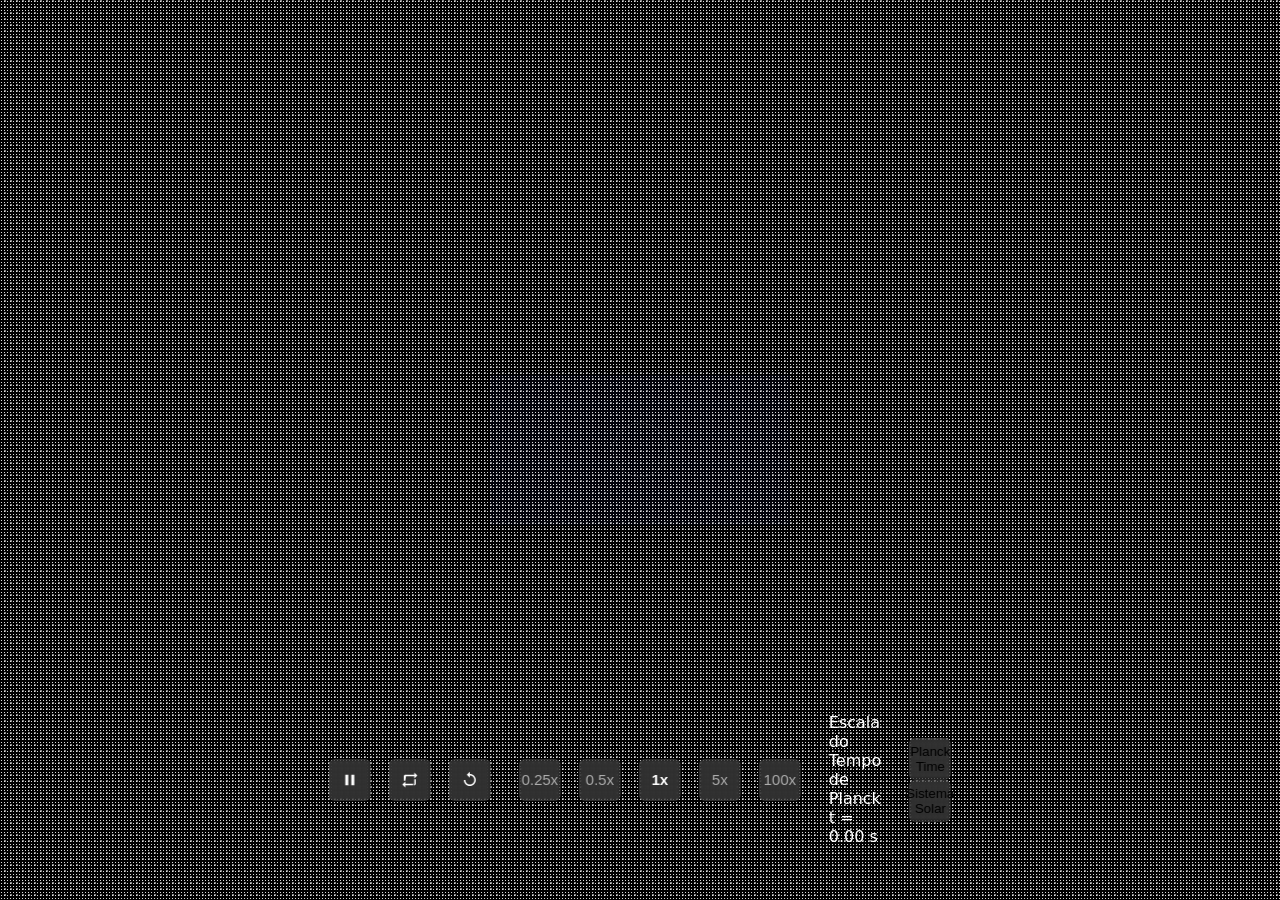
<file: index.html>
<!doctype html>
<html lang="pt-br">
<head>
  <meta charset="utf-8" />
  <meta name="viewport" content="width=device-width, initial-scale=1" />
  <title>Star Player 2</title>
  <link rel="stylesheet" href="style.css" />
</head>
<body>
  <div class="wrap">
    <canvas id="animationCanvas" aria-label="Canvas de animação"></canvas>

    <div class="controls" role="region" aria-label="Controles de reprodução">
      <div class="playback">
        <button id="btnPlay" class="btn" title="Play/Pause" aria-pressed="false">
          <svg viewBox="0 0 24 24" id="iconPlay"><path d="M8 5v14l11-7z"></path></svg>
          <svg viewBox="0 0 24 24" id="iconPause" style="display:none"><path d="M6 19h4V5H6zm8-14v14h4V5z"></path></svg>
        </button>
        <button id="btnLoop" class="btn toggle" title="Loop">
          <svg viewBox="0 0 24 24"><path d="M7 7h11v3l4-4-4-4v3H6c-1.1 0-2 .9-2 2v6h2zM17 17H6v-3l-4 4 4 4v-3h12c1.1 0 2-.9 2-2v-6h-2v6c0 1.1-.9 2-2 2z"></path></svg>
        </button>
        <button id="btnReset" class="btn" title="Reiniciar" aria-label="Reiniciar animação">
          <svg viewBox="0 0 24 24"><path d="M12 5V1L8 5l4 4V6c3.31 0 6 2.69 6 6s-2.69 6-6 6-6-2.69-6-6h-2c0 4.42 3.58 8 8 8s8-3.58 8-8-3.58-8-8-8z"></path></svg>
        </button>
      </div>
      <div class="speeds" aria-label="Velocidade de reprodução">
        <button class="btn velocidade" data-speed="0.25">0.25x</button>
        <button class="btn velocidade" data-speed="0.5">0.5x</button>
        <button class="btn velocidade active" data-speed="1">1x</button>
        <button class="btn velocidade" data-speed="5">5x</button>
        <button class="btn velocidade" data-speed="100">100x</button>
      </div>
      <div class="scene-info">
        <div id="sceneLabel" class="scene-label">Nenhuma cena</div>
        <div id="timeLabel" class="time-label">t = 0.00 s</div>
      </div>
      <div class="scenes" aria-label="Cenas">
        <button data-scene="planckTime" class="btn scene-btn active">Planck Time</button>
        <button data-scene="solarSystemScale" class="btn scene-btn">Sistema Solar</button>
      </div>
    </div>
  </div>

  <script type="module" src="main.js"></script>
</body>
</html>
</file>
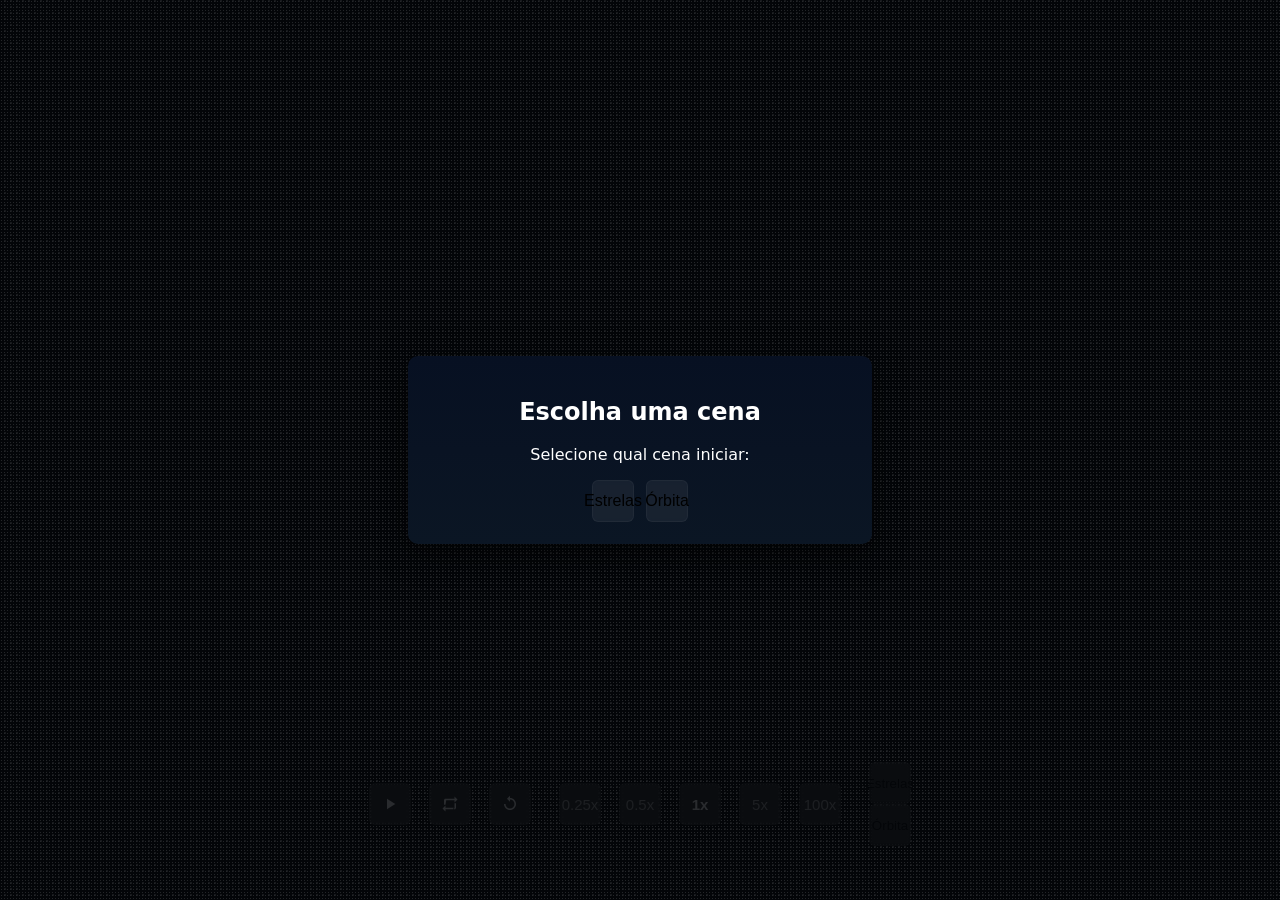
<file: star_player.html>
<!doctype html>
<html lang="pt-br">
<head>
  <meta charset="utf-8" />
  <meta name="viewport" content="width=device-width, initial-scale=1" />
  <title>Star Player — Código explicado</title>
  <link rel="stylesheet" href="style.css" />
</head>

<body>
  <!--
    Explicação simples (como para uma criança):
    - O <canvas> desenha muitas estrelinhas que piscam.
    - Os botões fazem: tocar/pausar, repetir (loop) e reiniciar as estrelinhas.
    - As palavras 0.25x, 0.5x etc. mudam a velocidade das piscadinhas.
    - Pressione B no teclado para mostrar ou esconder os botões.
  -->

  <div class="wrap">
    <div id="sceneModal" class="scene-modal" role="dialog" aria-modal="true" aria-label="Escolha a cena">
      <div class="scene-modal__inner">
        <h2>Escolha uma cena</h2>
        <p>Selecione qual cena iniciar:</p>
        <div class="scene-modal__choices">
          <button class="btn scene-choice" data-scene="star">Estrelas</button>
          <button class="btn scene-choice" data-scene="orbit">Órbita</button>
        </div>
      </div>
    </div>
    <!-- Aqui é onde desenhamos as estrelinhas -->
    <canvas id="estrelas"></canvas>

    <!-- Controles visíveis -->
    <div class="controls" role="region" aria-label="Controles de reprodução">
      <div class="playback">
        <button id="btnPlay" class="btn" title="Play/Pause" aria-pressed="false">
          <!-- ícone de play -->
          <svg viewBox="0 0 24 24" id="iconPlay"><path d="M8 5v14l11-7z"></path></svg>
          <!-- ícone de pause -->
          <svg viewBox="0 0 24 24" id="iconPause" style="display:none"><path d="M6 19h4V5H6zm8-14v14h4V5z"></path></svg>
        </button>

        <button id="btnLoop" class="btn toggle" title="Loop">
          <svg viewBox="0 0 24 24"><path d="M7 7h11v3l4-4-4-4v3H6c-1.1 0-2 .9-2 2v6h2zM17 17H6v-3l-4 4 4 4v-3h12c1.1 0 2-.9 2-2v-6h-2v6c0 1.1-.9 2-2 2z"></path></svg>
        </button>

        <button id="btnReset" class="btn" title="Reiniciar" aria-label="Reiniciar animação">
          <svg viewBox="0 0 24 24"><path d="M12 5V1L8 5l4 4V6c3.31 0 6 2.69 6 6s-2.69 6-6 6-6-2.69-6-6h-2c0 4.42 3.58 8 8 8s8-3.58 8-8-3.58-8-8-8z"></path></svg>
        </button>
      </div>

      <!-- Controles de velocidade -->
      <div class="speeds" aria-label="Velocidade de reprodução">
        <button class="btn velocidade" data-speed="0.25">0.25x</button>
        <button class="btn velocidade" data-speed="0.5">0.5x</button>
        <button class="btn velocidade active" data-speed="1">1x</button>
        <button class="btn velocidade" data-speed="5">5x</button>
        <button class="btn velocidade" data-speed="100">100x</button>
      </div>

      <!-- Botões de cena (seleção manual) -->
      <div class="scenes" aria-label="Cenas">
        <button data-scene="star" class="btn scene-btn active">Estrelas</button>
        <button data-scene="orbit" class="btn scene-btn">Órbita</button>
      </div>
    </div>
  </div>

  <script type="module" src="main.js"></script>
</body>

</html>
</file>
<file: style.css>
:root {
      --bg: #000;
      --accent: #fff;
      --muted: rgba(255, 255, 255, 0.6);
    }

    html,
    body {
      height: 100%;
      margin: 0;
      background: var(--bg);
      font-family: system-ui, -apple-system, "Segoe UI", Roboto, Helvetica, Arial;
      color: var(--accent);
    }

    .wrap {
      position: relative;
      height: 100%;
      overflow: hidden;
      display: flex;
      align-items: center;
      justify-content: center;
    }
    /* Fundo estático de estrelas (feito com CSS) */
    .wrap::before{
      content: "";
      position: absolute;
      inset: 0;
      z-index: 0;
      pointer-events: none;

      /* duas camadas de pontos para um efeito de estrelas fixas */
      background-image:
        radial-gradient(circle, rgba(255,255,255,0.95) 1px, rgba(255,255,255,0) 1px),
        radial-gradient(circle, rgba(255,255,255,0.6) 1px, rgba(255,255,255,0) 1px);
      background-size: 3px 3px, 6px 6px;
      background-position: 0 0, 20px 40px;
      opacity: 0.9;
      background-repeat: repeat;
      background-attachment: fixed;
    }

    /* O canvas fica acima do fundo estático */
    canvas#estrelas {
      position: absolute;
      inset: 0;
      width: 100%;
      height: 100%;
      display: block;
      z-index: 1;
      visibility: hidden; /* escondido até o usuário escolher uma cena */
    }

    /* Barra de controles na parte de baixo */
    .controls {
      position: absolute;
      left: 50%;
      transform: translateX(-50%);
      bottom: 36px;
      display: flex;
      align-items: center;
      gap: 28px;
      padding: 18px 22px;
      background: transparent;
      z-index: 2; /* acima do canvas */
    }

    .controls .playback {
      display: flex;
      align-items: center;
      gap: 18px;
    }

    .btn {
      width: 42px;
      height: 42px;
      display: flex;
      align-items: center;
      justify-content: center;
      border-radius: 6px;
      background: rgba(255, 255, 255, 0.06);
      backdrop-filter: blur(2px);
      cursor: pointer;
      border: 1px solid rgba(255, 255, 255, 0.04);
    }

    .btn svg {
      fill: var(--accent);
      width: 18px;
      height: 18px;
    }

    .btn.toggle.active {
      background: rgba(255, 255, 255, 0.12);
    }

    .speeds {
      display: flex;
      gap: 18px;
      align-items: center;
    }

    .velocidade {
      font-size: 15px;
      color: var(--muted);
      cursor: pointer;
    }

    .velocidade.active {
      color: var(--accent);
      font-weight: 600;
    }

    @media (max-width: 420px) {
      .controls {
        gap: 10px;
      }

      .speeds {
        gap: 10px;
      }

      .btn {
        width: 36px;
        height: 36px;
      }
    }

/* Modal de seleção de cena (inicial) */
.scene-modal {
  position: fixed;
  inset: 0;
  display: flex;
  align-items: center;
  justify-content: center;
  background: rgba(4,6,10,0.85);
  z-index: 9999;
}
.scene-modal__inner {
  background: linear-gradient(180deg, #071022, #0b1624);
  color: var(--accent);
  padding: 22px;
  border-radius: 10px;
  text-align: center;
  box-shadow: 0 8px 30px rgba(0,0,0,0.6);
  max-width: 420px;
  width: 90%;
}
.scene-modal__choices {
  margin-top: 12px;
  display: flex;
  gap: 12px;
  justify-content: center;
}
.scene-modal .btn.scene-choice {
  padding: 10px 16px;
  font-size: 16px;
}
</file>
